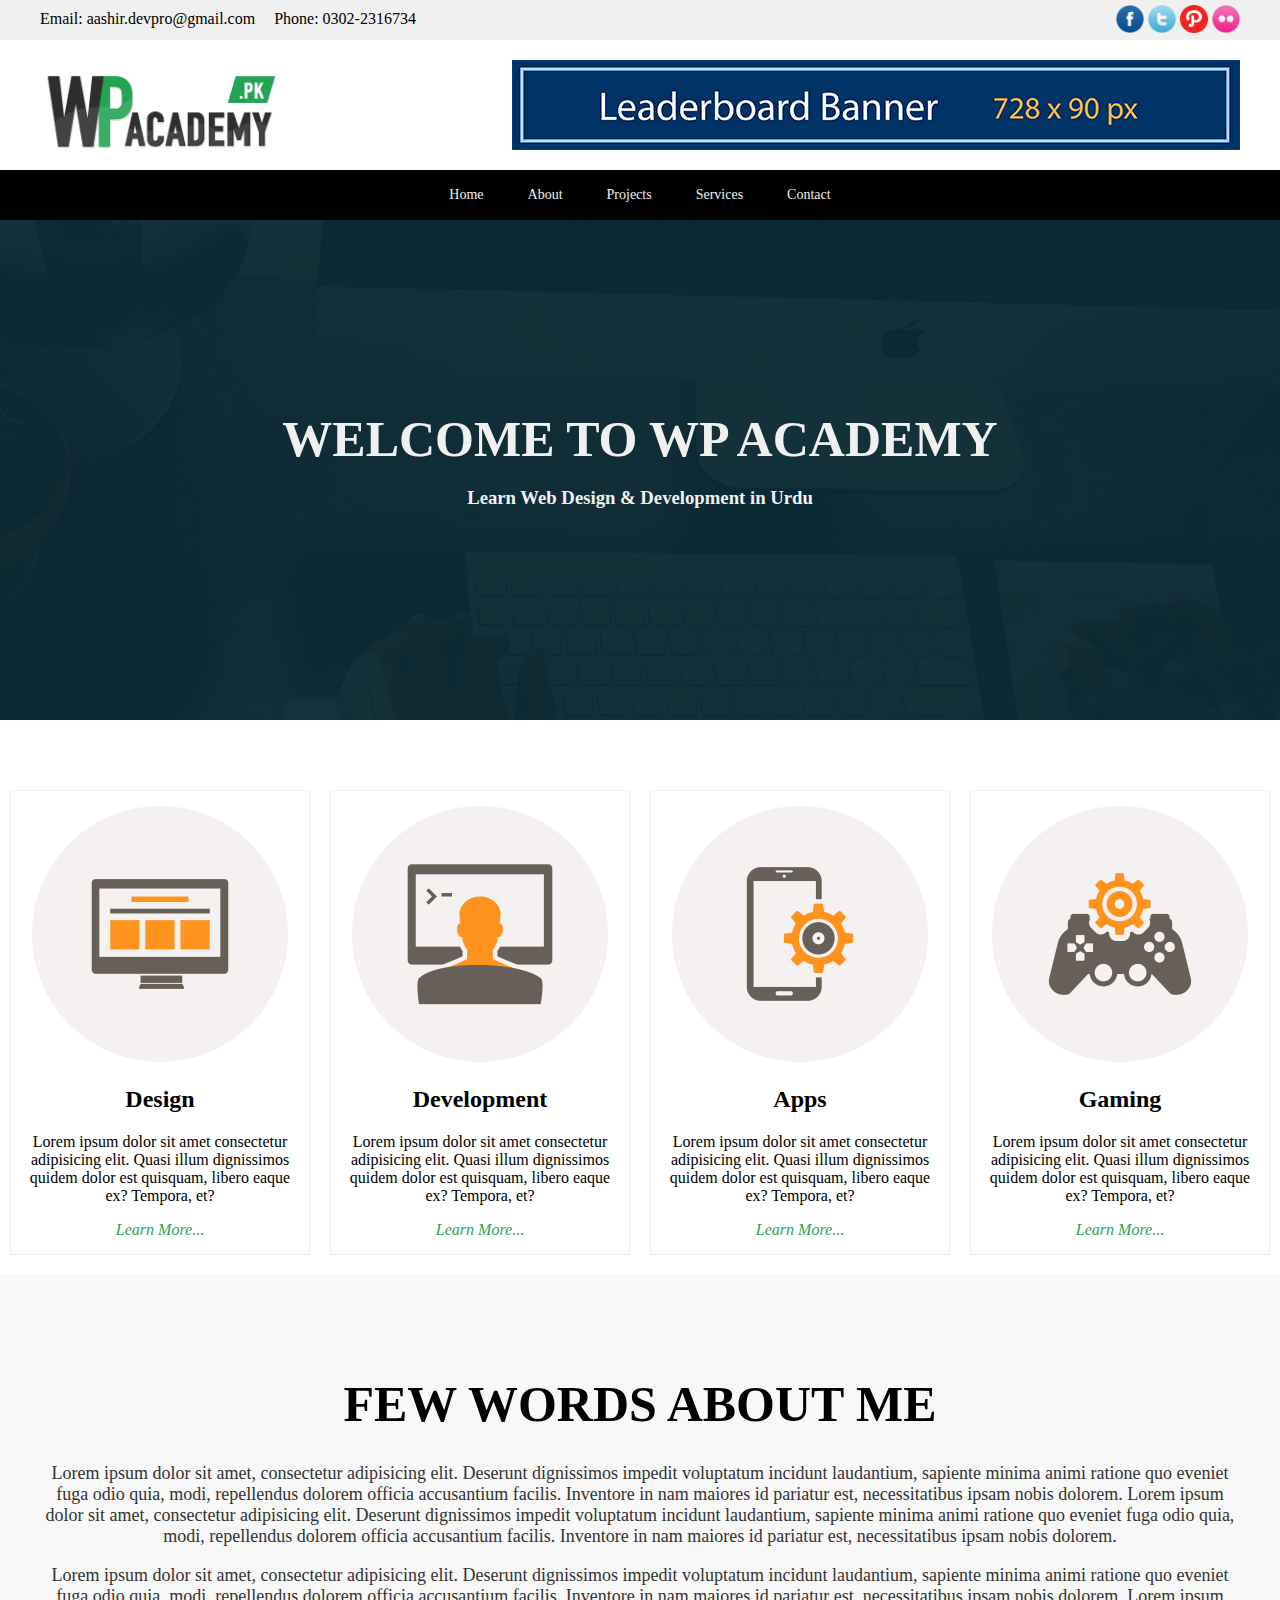
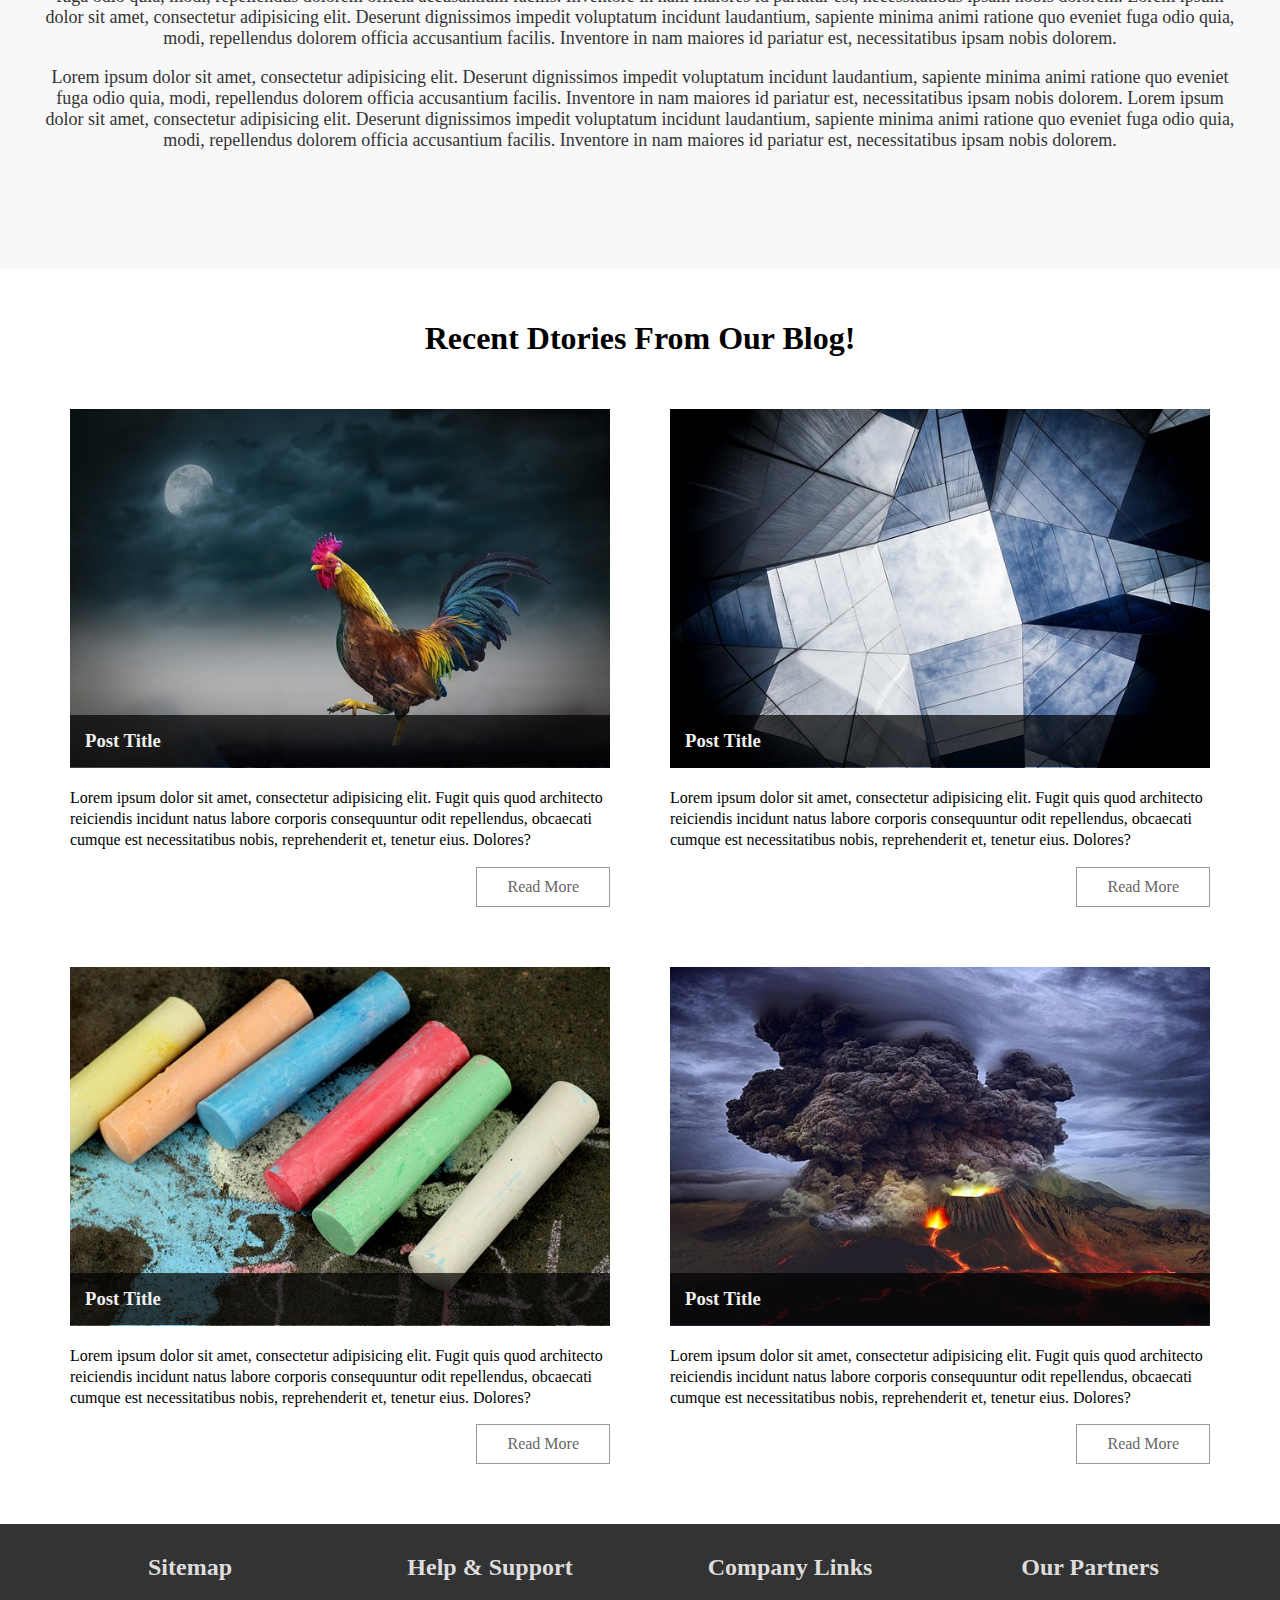
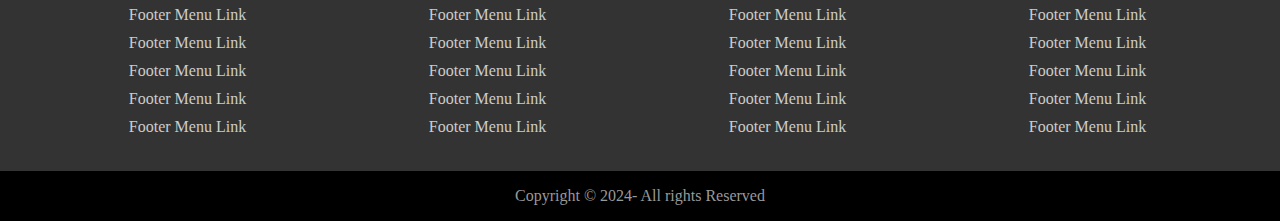
<file: Advanced-Layout 01/index.html>
<!DOCTYPE html>
<html lang="en">

<head>
    <meta charset="UTF-8">
    <meta name="viewport" content="width=device-width, initial-scale=1.0">
    <title>Advanced Layout</title>
    <link rel="stylesheet" href="css/style.css">
</head>

<body>

    <!-- Header -->

    <header id="main-header">
        <div class="small-header">
            <div class="container">
                <div class="small-header-col header-contact">
                    <span>Email: aashir.devpro@gmail.com</span>
                    <span>Phone: 0302-2316734</span>
                </div>
                <div class="small-header-col social-icons">
                    <span><img src="images/facebook.png" alt="facebook"></span>
                    <span><img src="images/twitter.png" alt="twitter"></span>
                    <span><img src="images/path.png" alt="path"></span>
                    <span><img src="images/flickr.png" alt="flickr"></span>
                </div>
            </div>
        </div>

        <div class="main-header">
            <div class="container">
                <div class="header-logo">
                    <a href=""><img src="images/logo.png" alt="wo acadeny logo"></a>

                </div>
                <div class="header-banner">
                    <img src="images/banner.jpg" alt="">

                </div>
            </div>
        </div>
        <nav class="main-navigation">
            <div class="container">
                <ul class="menu">
                    <li><a href="#">Home</a></li>
                    <li><a href="#">About</a></li>
                    <li><a href="#">Projects</a></li>
                    <li><a href="#">Services</a></li>
                    <li><a href="#">Contact</a></li>
                </ul>
            </div>

        </nav>
    </header>


    <!-- Content -->


    <section class="featured-banner">
        <div class="banner-content">
            <h1>Welcome to WP Academy</h1>
            <h3>Learn Web Design & Development in Urdu</h3>
        </div>
    </section>



    <section id="content">
        <!-- First service -->
        <div class="home-services">
            <div class="service-col">
                <div class="service-content">
                    <div class="service-icon">
                        <img src="images/service-1.png" alt="service-1">
                    </div>
                    <div class="service-title">
                        <h2>Design</h2>
                    </div>
                    <div class="service-description">
                        <p>Lorem ipsum dolor sit amet consectetur adipisicing elit. Quasi illum dignissimos quidem dolor
                            est quisquam, libero eaque ex? Tempora, et?</p>
                    </div>
                    <div class="service-link">
                        <a href="#">Learn More...</a>
                    </div>
                </div>
            </div>
            <div class="service-col">
                <div class="service-content">
                    <div class="service-icon">
                        <img src="images/service-2.png" alt="service-2">
                    </div>
                    <div class="service-title">
                        <h2>Development</h2>
                    </div>
                    <div class="service-description">
                        <p>Lorem ipsum dolor sit amet consectetur adipisicing elit. Quasi illum dignissimos quidem dolor
                            est quisquam, libero eaque ex? Tempora, et?</p>
                    </div>
                    <div class="service-link">
                        <a href="#">Learn More...</a>
                    </div>
                </div>
            </div>
            <div class="service-col">
                <div class="service-content">
                    <div class="service-icon">
                        <img src="images/service-3.png" alt="service-3">
                    </div>
                    <div class="service-title">
                        <h2>Apps</h2>
                    </div>
                    <div class="service-description">
                        <p>Lorem ipsum dolor sit amet consectetur adipisicing elit. Quasi illum dignissimos quidem dolor
                            est quisquam, libero eaque ex? Tempora, et?</p>
                    </div>
                    <div class="service-link">
                        <a href="#">Learn More...</a>
                    </div>
                </div>
            </div>
            <div class="service-col">
                <div class="service-content">
                    <div class="service-icon">
                        <img src="images/service-4.png" alt="service-4">
                    </div>
                    <div class="service-title">
                        <h2>Gaming</h2>
                    </div>
                    <div class="service-description">
                        <p>Lorem ipsum dolor sit amet consectetur adipisicing elit. Quasi illum dignissimos quidem dolor
                            est quisquam, libero eaque ex? Tempora, et?</p>
                    </div>
                    <div class="service-link">
                        <a href="#">Learn More...</a>
                    </div>
                </div>
            </div>






        </div>

    </section>


    <div class="home-about">
        <div class="container">
            <h1>Few Words About Me</h1>
            <p>Lorem ipsum dolor sit amet, consectetur adipisicing elit. Deserunt dignissimos impedit voluptatum
                incidunt laudantium, sapiente minima animi ratione quo eveniet fuga odio quia, modi, repellendus dolorem
                officia accusantium facilis. Inventore in nam maiores id pariatur est, necessitatibus ipsam nobis
                dolorem. Lorem ipsum dolor sit amet, consectetur adipisicing elit. Deserunt dignissimos impedit
                voluptatum incidunt laudantium, sapiente minima animi ratione quo eveniet fuga odio quia, modi,
                repellendus dolorem officia accusantium facilis. Inventore in nam maiores id pariatur est,
                necessitatibus ipsam nobis dolorem.</p>
            <p>Lorem ipsum dolor sit amet, consectetur adipisicing elit. Deserunt dignissimos impedit voluptatum
                incidunt laudantium, sapiente minima animi ratione quo eveniet fuga odio quia, modi, repellendus dolorem
                officia accusantium facilis. Inventore in nam maiores id pariatur est, necessitatibus ipsam nobis
                dolorem. Lorem ipsum dolor sit amet, consectetur adipisicing elit. Deserunt dignissimos impedit
                voluptatum incidunt laudantium, sapiente minima animi ratione quo eveniet fuga odio quia, modi,
                repellendus dolorem officia accusantium facilis. Inventore in nam maiores id pariatur est,
                necessitatibus ipsam nobis dolorem.</p>
            <p>Lorem ipsum dolor sit amet, consectetur adipisicing elit. Deserunt dignissimos impedit voluptatum
                incidunt laudantium, sapiente minima animi ratione quo eveniet fuga odio quia, modi, repellendus dolorem
                officia accusantium facilis. Inventore in nam maiores id pariatur est, necessitatibus ipsam nobis
                dolorem. Lorem ipsum dolor sit amet, consectetur adipisicing elit. Deserunt dignissimos impedit
                voluptatum incidunt laudantium, sapiente minima animi ratione quo eveniet fuga odio quia, modi,
                repellendus dolorem officia accusantium facilis. Inventore in nam maiores id pariatur est,
                necessitatibus ipsam nobis dolorem.</p>


        </div>
    </div>


    <div class="home-posts">
        <div class="container">
            <div class="post-header">
                <h1>Recent Dtories From Our Blog!</h1>
            </div>
            <div class="post-container">
                <div class="post-row">
                    <article class="home-story-block">
                        <div class="story-content">
                            <div class="story-thumbnail">
                                <img src="images/post-1.jpg" alt="post-1">
                                <h3>Post Title</h3>
                            </div>
                            <div class="story-description">
                                <p>Lorem ipsum dolor sit amet, consectetur adipisicing elit. Fugit quis quod architecto
                                    reiciendis incidunt natus labore corporis consequuntur odit repellendus, obcaecati
                                    cumque est necessitatibus nobis, reprehenderit et, tenetur eius. Dolores?</p>

                            </div>
                            <div class="story-button">
                                <a href="#">Read More</a>
                            </div>
                        </div>
                    </article>
                    <article class="home-story-block">
                        <div class="story-content">
                            <div class="story-thumbnail">
                                <img src="images/post-2.jpg" alt="post-2">
                                <h3>Post Title</h3>
                            </div>
                            <div class="story-description">
                                <p>Lorem ipsum dolor sit amet, consectetur adipisicing elit. Fugit quis quod architecto
                                    reiciendis incidunt natus labore corporis consequuntur odit repellendus, obcaecati
                                    cumque est necessitatibus nobis, reprehenderit et, tenetur eius. Dolores?</p>

                            </div>
                            <div class="story-button">
                                <a href="#">Read More</a>
                            </div>
                        </div>
                    </article>

                </div>
                <div class="post-row">
                    <article class="home-story-block">
                        <div class="story-content">
                            <div class="story-thumbnail">
                                <img src="images/post-3.jpg" alt="post-3">
                                <h3>Post Title</h3>
                            </div>
                            <div class="story-description">
                                <p>Lorem ipsum dolor sit amet, consectetur adipisicing elit. Fugit quis quod architecto
                                    reiciendis incidunt natus labore corporis consequuntur odit repellendus, obcaecati
                                    cumque est necessitatibus nobis, reprehenderit et, tenetur eius. Dolores?</p>

                            </div>
                            <div class="story-button">
                                <a href="#">Read More</a>
                            </div>
                        </div>
                    </article>
                    <article class="home-story-block">
                        <div class="story-content">
                            <div class="story-thumbnail">
                                <img src="images/post-4.jpg" alt="post-4">
                                <h3>Post Title</h3>
                            </div>
                            <div class="story-description">
                                <p>Lorem ipsum dolor sit amet, consectetur adipisicing elit. Fugit quis quod architecto
                                    reiciendis incidunt natus labore corporis consequuntur odit repellendus, obcaecati
                                    cumque est necessitatibus nobis, reprehenderit et, tenetur eius. Dolores?</p>

                            </div>
                            <div class="story-button">
                                <a href="#">Read More</a>
                            </div>
                        </div>
                    </article>

                </div>
            </div>
        </div>
    </div>

    <!-- footer -->
    <footer id="site-footer">
        <div class="footer-widget">
            <div class="container">
                <div class="widget-col">
                    <h2 class="widget-title">Sitemap</h2>
                    <ul class="widget-menu">
                        <li><a href="#">Footer Menu Link</a></li>
                        <li><a href="#">Footer Menu Link</a></li>
                        <li><a href="#">Footer Menu Link</a></li>
                        <li><a href="#">Footer Menu Link</a></li>
                        <li><a href="#">Footer Menu Link</a></li>

                    </ul>

                </div>
                <div class="widget-col">
                    <h2 class="widget-title">Help & Support</h2>
                    <ul class="widget-menu">
                        <li><a href="#">Footer Menu Link</a></li>
                        <li><a href="#">Footer Menu Link</a></li>
                        <li><a href="#">Footer Menu Link</a></li>
                        <li><a href="#">Footer Menu Link</a></li>
                        <li><a href="#">Footer Menu Link</a></li>

                    </ul>

                </div>
                <div class="widget-col">
                    <h2 class="widget-title">Company Links</h2>
                    <ul class="widget-menu">
                        <li><a href="#">Footer Menu Link</a></li>
                        <li><a href="#">Footer Menu Link</a></li>
                        <li><a href="#">Footer Menu Link</a></li>
                        <li><a href="#">Footer Menu Link</a></li>
                        <li><a href="#">Footer Menu Link</a></li>

                    </ul>

                </div>
                <div class="widget-col">
                    <h2 class="widget-title">Our Partners</h2>
                    <ul class="widget-menu">
                        <li><a href="#">Footer Menu Link</a></li>
                        <li><a href="#">Footer Menu Link</a></li>
                        <li><a href="#">Footer Menu Link</a></li>
                        <li><a href="#">Footer Menu Link</a></li>
                        <li><a href="#">Footer Menu Link</a></li>

                    </ul>

                </div>
            </div>
        </div>
        <div class="footer-copyright">Copyright &copy; 2024- All rights Reserved</div>
    </footer>

</body>

</html>
</file>
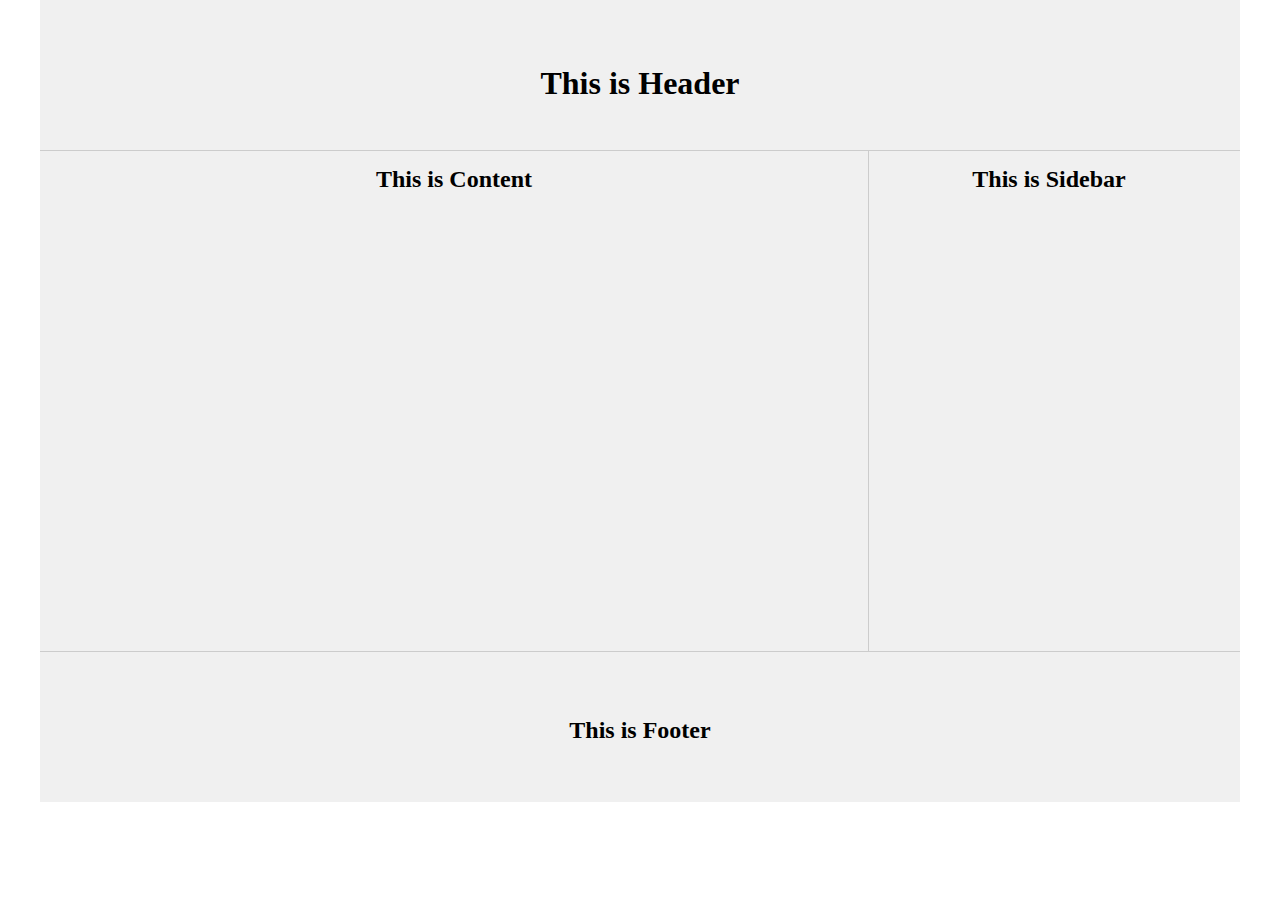
<file: Basic-First Layout/index.html>
<!DOCTYPE html>
<html lang="en">

<head>
    <meta charset="UTF-8">
    <meta name="viewport" content="width=device-width, initial-scale=1.0">
    <title>First Layout</title>
    <link rel="stylesheet" href="style.css">
</head>

<body>
    <div class="container">
        <header>
            <h1>This is Header</h1>
        </header>
        <div class="content">
            <section>
                <h2>This is Content</h2>

            </section>
            <aside>
                <h2>This is Sidebar</h2>

            </aside>
        </div>

        <footer>
            <h2>This is Footer</h2>

        </footer>
    </div>
</body>

</html>
</file>
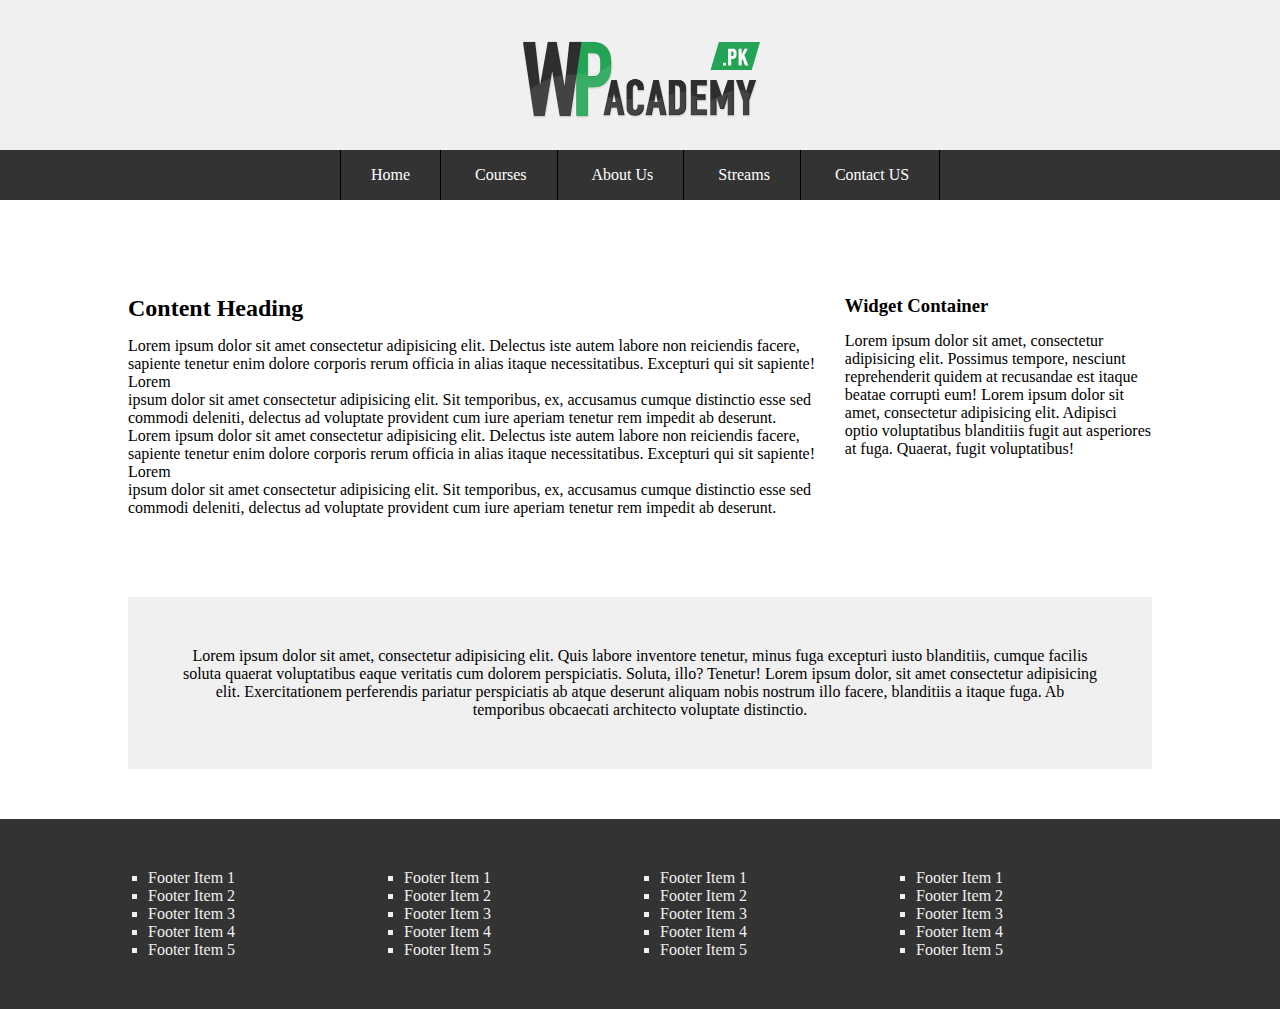
<file: Basic-Second Layout/index.html>
<!DOCTYPE html>
<html lang="en">

<head>
    <meta charset="UTF-8">
    <meta name="viewport" content="width=device-width, initial-scale=1.0">
    <title>Second Layout</title>
    <link rel="stylesheet" href="style.css">
</head>

<body>

    <!-- for website logo -->
    <header>
        <img src="img/logo-medium.png" alt="website logo">
    </header>

    <!-- for navigation menu items -->
    <nav>
        <ul>
            <li><a href="">Home</a></li>
            <li><a href="">Courses</a></li>
            <li><a href="">About Us</a></li>
            <li><a href="">Streams</a></li>
            <li><a href="">Contact US</a></li>
        </ul>

    </nav>

    <!-- for content and sidebar and paragraph -->
    <div class="container">

        <!-- for content and sidebar -->
        <div class="row">
            <article class="content">
                <h2>Content Heading</h2>

                <p>Lorem ipsum dolor sit amet consectetur adipisicing elit. Delectus iste autem labore non reiciendis
                    facere, sapiente tenetur enim dolore corporis rerum officia in alias itaque necessitatibus.
                    Excepturi qui sit sapiente! Lorem</p> <p>ipsum dolor sit amet consectetur adipisicing elit. Sit temporibus,
                    ex, accusamus cumque distinctio esse sed commodi deleniti, delectus ad voluptate provident cum iure
                    aperiam tenetur rem impedit ab deserunt.</p>
                
                <p>Lorem ipsum dolor sit amet consectetur adipisicing elit. Delectus iste autem labore non reiciendis
                    facere, sapiente tenetur enim dolore corporis rerum officia in alias itaque necessitatibus.
                    Excepturi qui sit sapiente! Lorem</p> <p>ipsum dolor sit amet consectetur adipisicing elit. Sit temporibus,
                    ex, accusamus cumque distinctio esse sed commodi deleniti, delectus ad voluptate provident cum iure
                    aperiam tenetur rem impedit ab deserunt.</p>
                
                </article>

            <aside class="sidebar">
                <h3>Widget Container</h3>
                <p>Lorem ipsum dolor sit amet, consectetur adipisicing elit. Possimus tempore, nesciunt reprehenderit
                    quidem at recusandae est itaque beatae corrupti eum! Lorem ipsum dolor sit amet, consectetur
                    adipisicing elit. Adipisci optio voluptatibus blanditiis fugit aut asperiores at fuga. Quaerat,
                    fugit voluptatibus!</p>

            </aside>
        </div>
 
         <!-- for paragraph -->
        <div class="row home-row">
            <p>Lorem ipsum dolor sit amet, consectetur adipisicing elit. Quis labore inventore tenetur, minus fuga
                excepturi iusto blanditiis, cumque facilis soluta quaerat voluptatibus eaque veritatis cum dolorem
                perspiciatis. Soluta, illo? Tenetur! Lorem ipsum dolor, sit amet consectetur adipisicing elit.
                Exercitationem perferendis pariatur perspiciatis ab atque deserunt aliquam nobis nostrum illo facere,
                blanditiis a itaque fuga. Ab temporibus obcaecati architecto voluptate distinctio.</p>

        </div>
    </div>

    <!-- for footer menu items -->
    <footer>
        <div class="footer-container">
            <div class="footer-widget">
                <ul>
                    <li href=""><a href="">Footer Item 1</a></li>
                    <li href=""><a href="">Footer Item 2</a></li>
                    <li href=""><a href="">Footer Item 3</a></li>
                    <li href=""><a href="">Footer Item 4</a></li>
                    <li href=""><a href="">Footer Item 5</a></li>
                </ul>
            </div>
            <div class="footer-widget">
                <ul>
                    <li href=""><a href="">Footer Item 1</a></li>
                    <li href=""><a href="">Footer Item 2</a></li>
                    <li href=""><a href="">Footer Item 3</a></li>
                    <li href=""><a href="">Footer Item 4</a></li>
                    <li href=""><a href="">Footer Item 5</a></li>
                </ul>
            </div>
            <div class="footer-widget">
                <ul>
                    <li href=""><a href="">Footer Item 1</a></li>
                    <li href=""><a href="">Footer Item 2</a></li>
                    <li href=""><a href="">Footer Item 3</a></li>
                    <li href=""><a href="">Footer Item 4</a></li>
                    <li href=""><a href="">Footer Item 5</a></li>
                </ul>
            </div>
            <div class="footer-widget">
                <ul>
                    <li href=""><a href="">Footer Item 1</a></li>
                    <li href=""><a href="">Footer Item 2</a></li>
                    <li href=""><a href="">Footer Item 3</a></li>
                    <li href=""><a href="">Footer Item 4</a></li>
                    <li href=""><a href="">Footer Item 5</a></li>
                </ul>
            </div>
        </div>
    </footer>


</body>

</html>
</file>
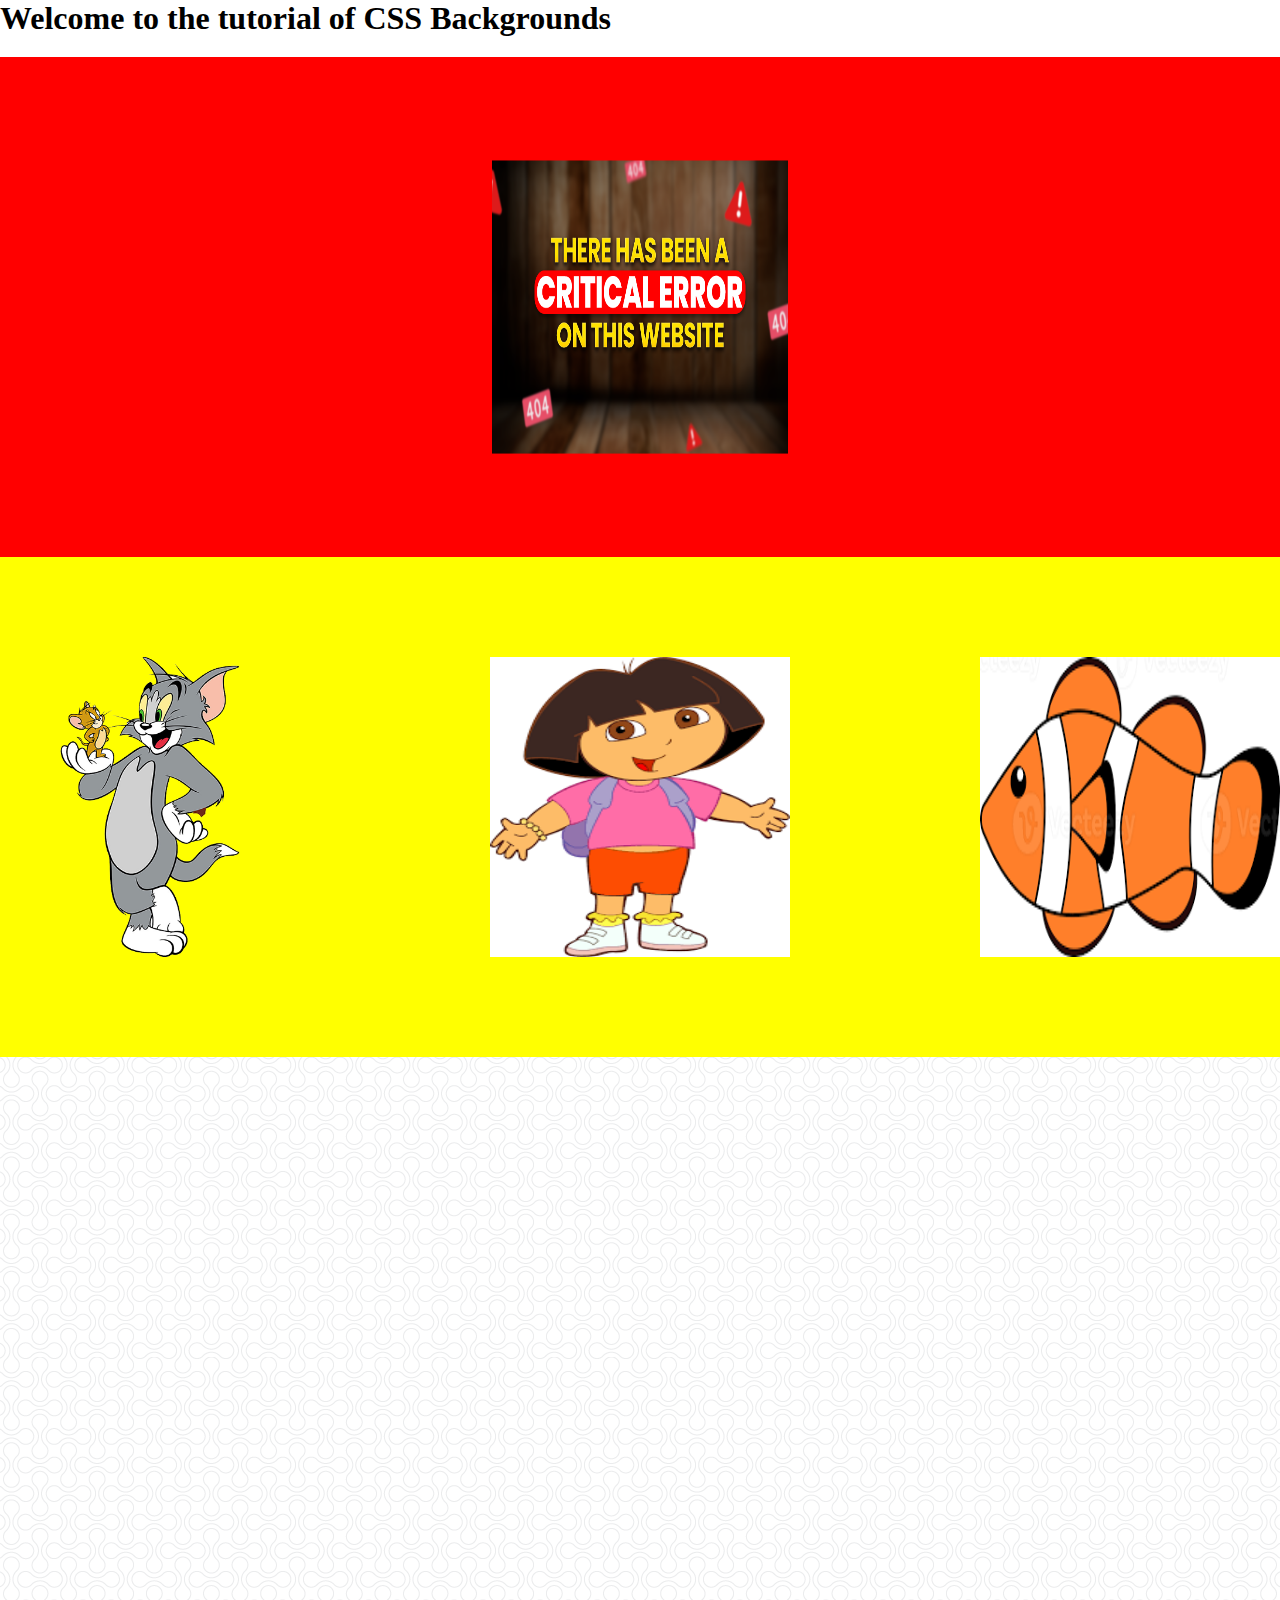
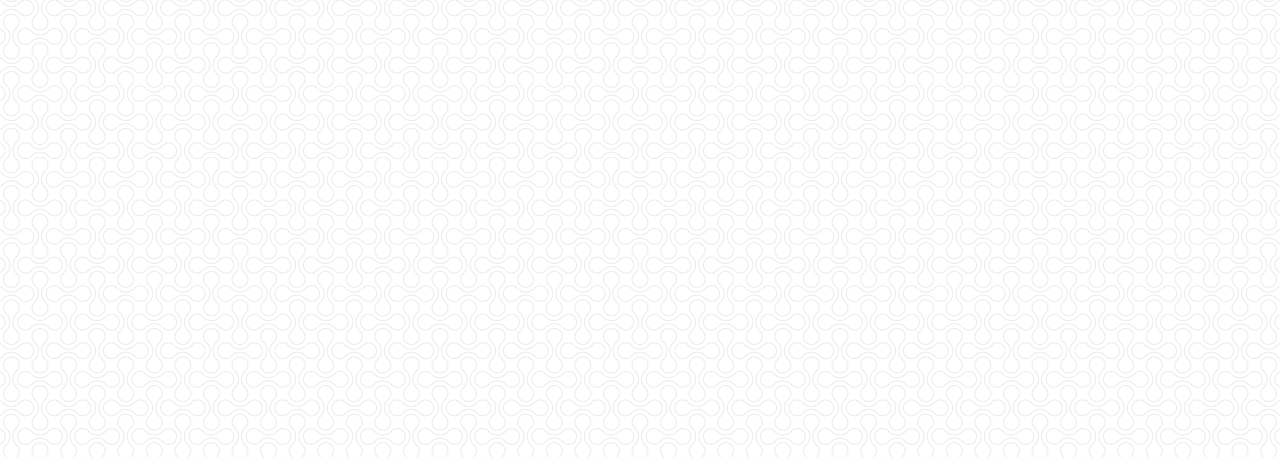
<file: CSS Backgrounds/index.html>
<!DOCTYPE html>
<html lang="en">
<head>
    <meta charset="UTF-8">
    <meta name="viewport" content="width=device-width, initial-scale=1.0">
    <title>CSS Backgrounds</title>
    <link rel="stylesheet" href="style.css">
</head>
<body>
    <h1>Welcome to the tutorial of CSS Backgrounds</h1>

    <div class="container">
        
    </div>
    <div class="container2">
        
    </div>
    <div class="container3">
        
    </div>
    
</body>
</html>
</file>
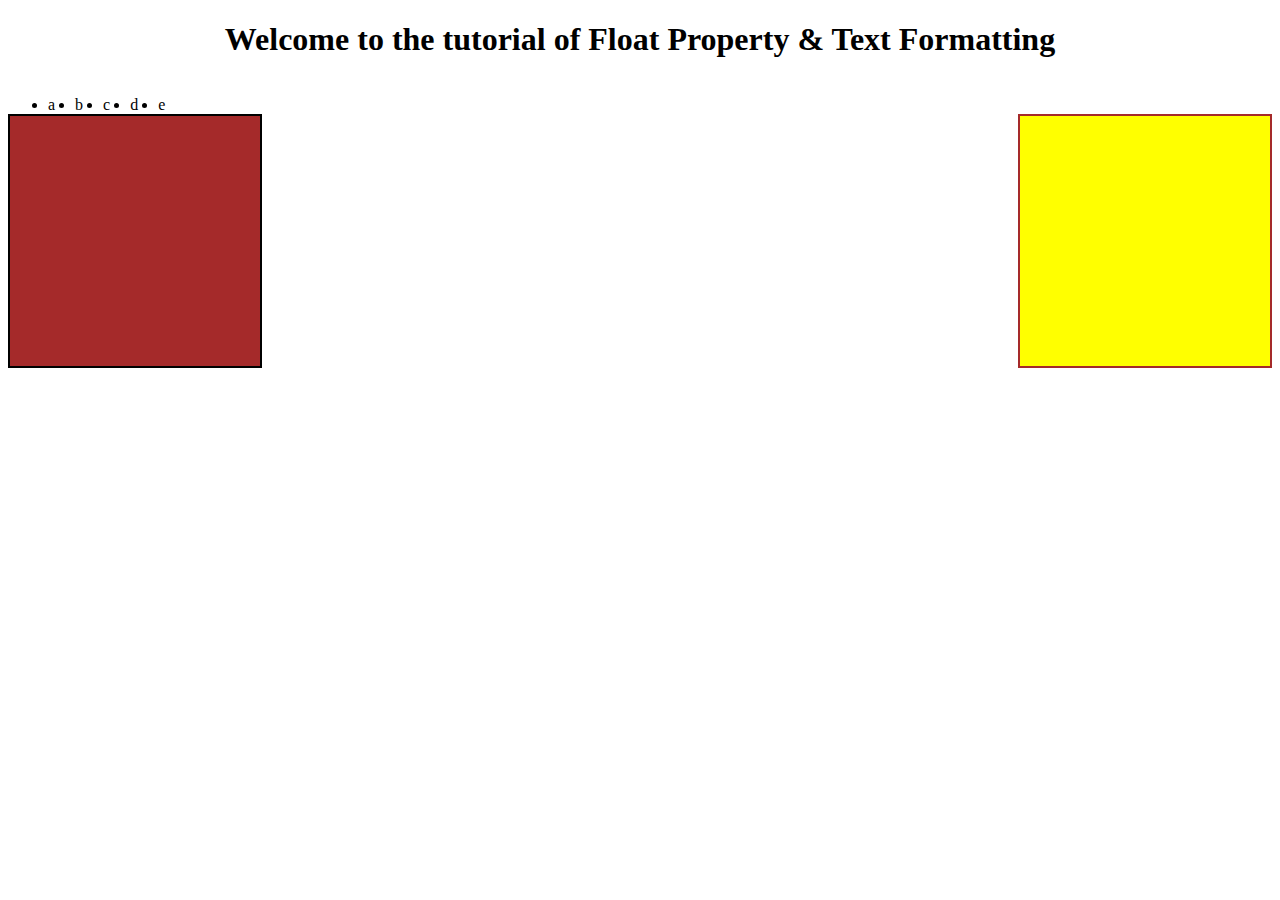
<file: Floast & Text Formating/index.html>
<!DOCTYPE html>
<html lang="en">

<head>
    <meta charset="UTF-8">
    <meta name="viewport" content="width=device-width, initial-scale=1.0">
    <title>Float | Text Formatting</title>
    <link rel="stylesheet" href="style.css">
</head>

<body>

    <h1>Welcome to the tutorial of Float Property & Text Formatting</h1>

<div class="list">
    <ul>
        <li>a</li>
        <li>b</li>
        <li>c</li>
        <li>d</li>
        <li>e</li>
    </ul>
</div>
    <div class="container">
        <div class="first"></div>
        <div class="second"></div>
    </div>
</body>

</html>
</file>
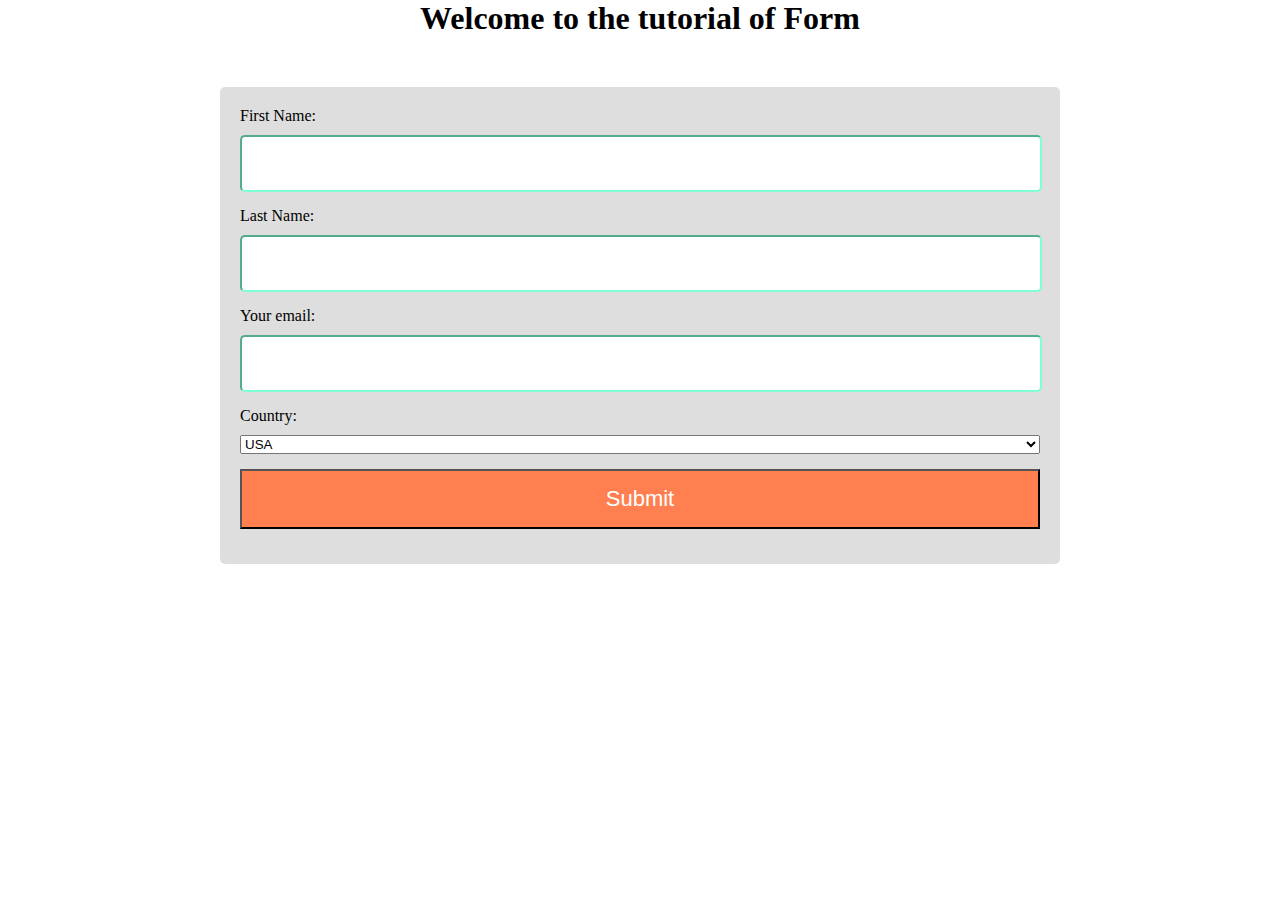
<file: Form/index.html>
<!DOCTYPE html>
<html lang="en">

<head>
    <meta charset="UTF-8">
    <meta name="viewport" content="width=device-width, initial-scale=1.0">
    <title>HTML Form</title>
    <link rel="stylesheet" href="style.css">
</head>

<body>
    <h1>Welcome to the tutorial of Form</h1>

    <div class="container">

        <form action="thanks.html">

            <div class="first form-field">
                <label for="fname">First Name:</label>
                <input type="text" name="fname">
            </div>
            <div class="second form-field">
                <label for="lname">Last Name:</label>
                <input type="text" name="lname">
            </div>
            <div class="third form-field">
                <label for="email">Your email:</label>
                <input type="email" name="email">
            </div>
            <div class="fourth form-field">
                <label for="drop">Country:</label>
                <select name="drop" id="">
                    <option value="us">USA</option>
                    <option value="swiss">Switzerland</option>
                    <option value="pk">Pakistan</option>
                </select>
            </div>
            <div class="fifth form-field">
                <input type="submit" value="Submit">
            </div>
        </form>

    </div>

</body>

</html>
</file>
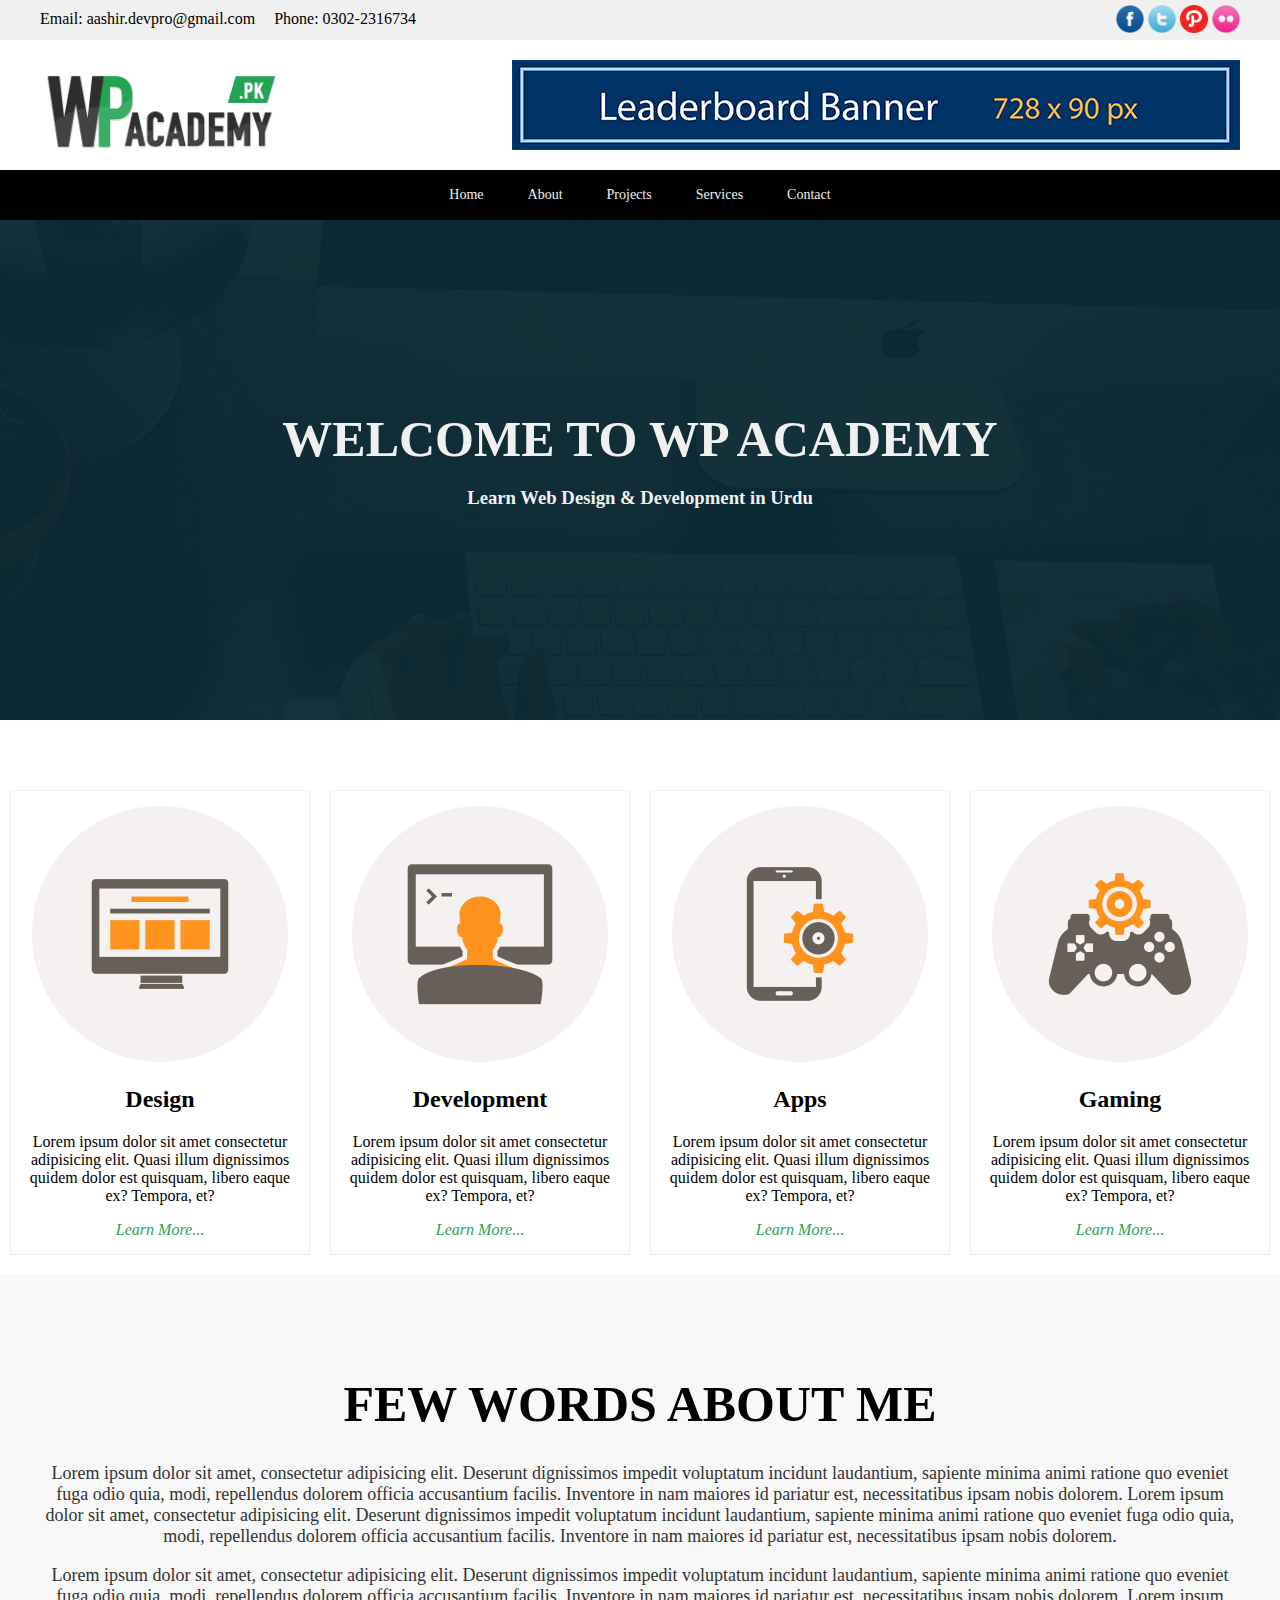
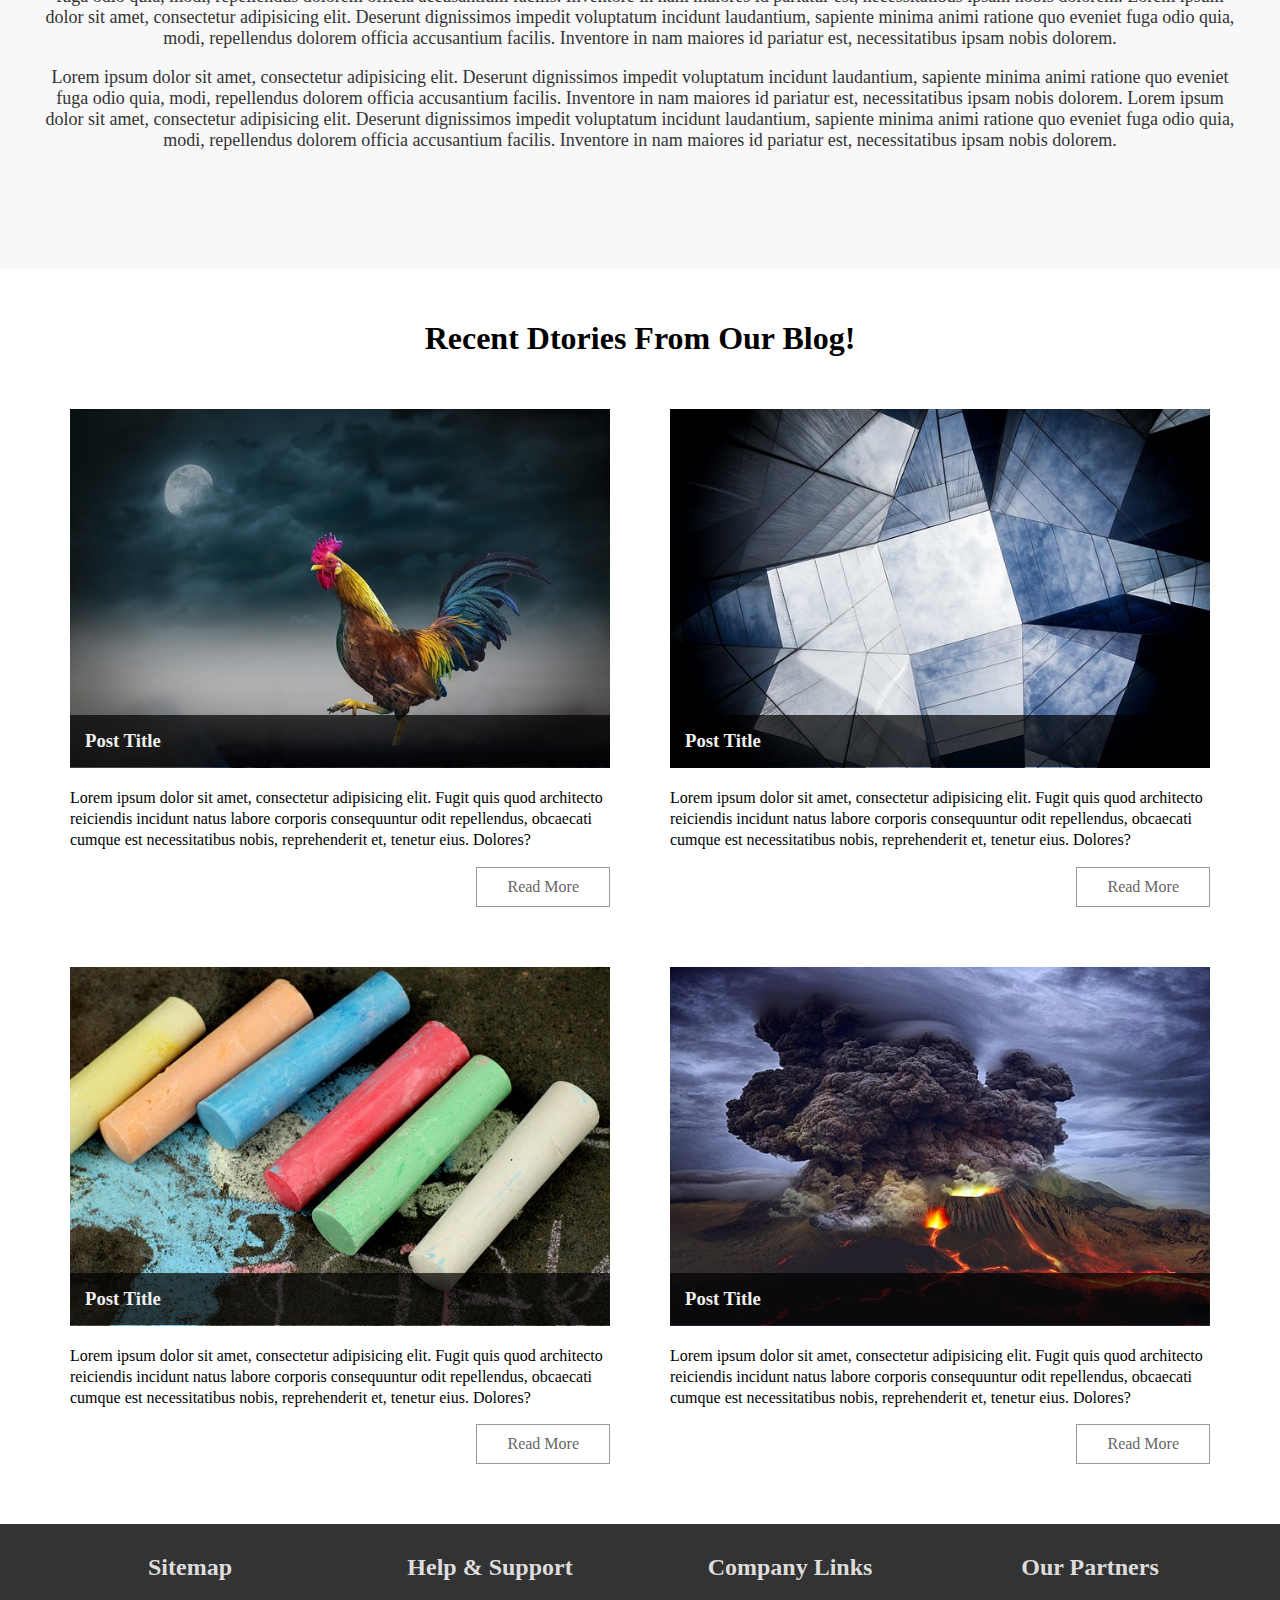
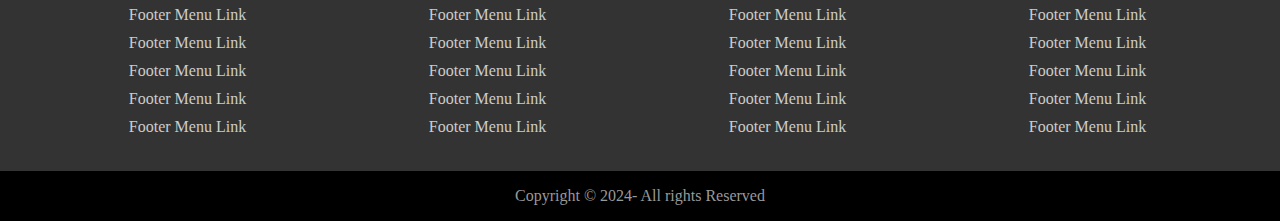
<file: Responsive Menu/index.html>
<!DOCTYPE html>
<html lang="en">

<head>
    <meta charset="UTF-8">
    <meta name="viewport" content="width=device-width, initial-scale=1.0">
    <title>Advanced Layout</title>
    <link rel="stylesheet" href="css/style.css">
</head>

<body>

    <!-- Header -->

    <header id="main-header">
        <div class="small-header">
            <div class="container">
                <div class="small-header-col header-contact">
                    <span>Email: aashir.devpro@gmail.com</span>
                    <span>Phone: 0302-2316734</span>
                </div>
                <div class="small-header-col social-icons">
                    <span><img src="images/facebook.png" alt="facebook"></span>
                    <span><img src="images/twitter.png" alt="twitter"></span>
                    <span><img src="images/path.png" alt="path"></span>
                    <span><img src="images/flickr.png" alt="flickr"></span>
                </div>
            </div>
        </div>

        <div class="main-header">
            <div class="container">
                <div class="header-logo">
                    <a href=""><img src="images/logo.png" alt="wo acadeny logo"></a>

                </div>
                <div class="header-banner">
                    <img src="images/banner.jpg" alt="">

                </div>
            </div>
        </div>
        <nav class="main-navigation">
            <div class="container">
                <ul class="menu">
                    <li><a href="#">Home</a></li>
                    <li><a href="#">About</a></li>
                    
                        <li>
                        <!-- sub menu -->
                        <a href="#">Projects</a>
                        <ul class="sub-menu">
                            <li>
                                
                                <a href="#">SEO</a>
                                <ul class="sub-menu-level">
                                <li><a href="#">On-page SEO</a></li>
                                <li><a href="#">Technical SEO</a></li>
                                <li><a href="#">Off-page SEO</a></li>
                            </ul>
                         

                            
                            </li>
                            <li><a href="#">WordPress</a></li>
                            <li><a href="#">Shopify</a></li>
                        </ul>
                    
                    </li>
                    
                    
                    <li><a href="#">Services</a></li>
                    <li><a href="#">Contact</a></li>
                </ul>
            </div>

        </nav>
    </header>


    <!-- Content -->


    <section class="featured-banner">
        <div class="banner-content">
            <h1>Welcome to WP Academy</h1>
            <h3>Learn Web Design & Development in Urdu</h3>
        </div>
    </section>



    <section id="content">
        <!-- First service -->
        <div class="home-services">
            <div class="service-col">
                <div class="service-content">
                    <div class="service-icon">
                        <img src="images/service-1.png" alt="service-1">
                    </div>
                    <div class="service-title">
                        <h2>Design</h2>
                    </div>
                    <div class="service-description">
                        <p>Lorem ipsum dolor sit amet consectetur adipisicing elit. Quasi illum dignissimos quidem dolor
                            est quisquam, libero eaque ex? Tempora, et?</p>
                    </div>
                    <div class="service-link">
                        <a href="#">Learn More...</a>
                    </div>
                </div>
            </div>
            <div class="service-col">
                <div class="service-content">
                    <div class="service-icon">
                        <img src="images/service-2.png" alt="service-2">
                    </div>
                    <div class="service-title">
                        <h2>Development</h2>
                    </div>
                    <div class="service-description">
                        <p>Lorem ipsum dolor sit amet consectetur adipisicing elit. Quasi illum dignissimos quidem dolor
                            est quisquam, libero eaque ex? Tempora, et?</p>
                    </div>
                    <div class="service-link">
                        <a href="#">Learn More...</a>
                    </div>
                </div>
            </div>
            <div class="service-col">
                <div class="service-content">
                    <div class="service-icon">
                        <img src="images/service-3.png" alt="service-3">
                    </div>
                    <div class="service-title">
                        <h2>Apps</h2>
                    </div>
                    <div class="service-description">
                        <p>Lorem ipsum dolor sit amet consectetur adipisicing elit. Quasi illum dignissimos quidem dolor
                            est quisquam, libero eaque ex? Tempora, et?</p>
                    </div>
                    <div class="service-link">
                        <a href="#">Learn More...</a>
                    </div>
                </div>
            </div>
            <div class="service-col">
                <div class="service-content">
                    <div class="service-icon">
                        <img src="images/service-4.png" alt="service-4">
                    </div>
                    <div class="service-title">
                        <h2>Gaming</h2>
                    </div>
                    <div class="service-description">
                        <p>Lorem ipsum dolor sit amet consectetur adipisicing elit. Quasi illum dignissimos quidem dolor
                            est quisquam, libero eaque ex? Tempora, et?</p>
                    </div>
                    <div class="service-link">
                        <a href="#">Learn More...</a>
                    </div>
                </div>
            </div>






        </div>

    </section>


    <div class="home-about">
        <div class="container">
            <h1>Few Words About Me</h1>
            <p>Lorem ipsum dolor sit amet, consectetur adipisicing elit. Deserunt dignissimos impedit voluptatum
                incidunt laudantium, sapiente minima animi ratione quo eveniet fuga odio quia, modi, repellendus dolorem
                officia accusantium facilis. Inventore in nam maiores id pariatur est, necessitatibus ipsam nobis
                dolorem. Lorem ipsum dolor sit amet, consectetur adipisicing elit. Deserunt dignissimos impedit
                voluptatum incidunt laudantium, sapiente minima animi ratione quo eveniet fuga odio quia, modi,
                repellendus dolorem officia accusantium facilis. Inventore in nam maiores id pariatur est,
                necessitatibus ipsam nobis dolorem.</p>
            <p>Lorem ipsum dolor sit amet, consectetur adipisicing elit. Deserunt dignissimos impedit voluptatum
                incidunt laudantium, sapiente minima animi ratione quo eveniet fuga odio quia, modi, repellendus dolorem
                officia accusantium facilis. Inventore in nam maiores id pariatur est, necessitatibus ipsam nobis
                dolorem. Lorem ipsum dolor sit amet, consectetur adipisicing elit. Deserunt dignissimos impedit
                voluptatum incidunt laudantium, sapiente minima animi ratione quo eveniet fuga odio quia, modi,
                repellendus dolorem officia accusantium facilis. Inventore in nam maiores id pariatur est,
                necessitatibus ipsam nobis dolorem.</p>
            <p>Lorem ipsum dolor sit amet, consectetur adipisicing elit. Deserunt dignissimos impedit voluptatum
                incidunt laudantium, sapiente minima animi ratione quo eveniet fuga odio quia, modi, repellendus dolorem
                officia accusantium facilis. Inventore in nam maiores id pariatur est, necessitatibus ipsam nobis
                dolorem. Lorem ipsum dolor sit amet, consectetur adipisicing elit. Deserunt dignissimos impedit
                voluptatum incidunt laudantium, sapiente minima animi ratione quo eveniet fuga odio quia, modi,
                repellendus dolorem officia accusantium facilis. Inventore in nam maiores id pariatur est,
                necessitatibus ipsam nobis dolorem.</p>


        </div>
    </div>


    <div class="home-posts">
        <div class="container">
            <div class="post-header">
                <h1>Recent Dtories From Our Blog!</h1>
            </div>
            <div class="post-container">
                <div class="post-row">
                    <article class="home-story-block">
                        <div class="story-content">
                            <div class="story-thumbnail">
                                <img src="images/post-1.jpg" alt="post-1">
                                <h3>Post Title</h3>
                            </div>
                            <div class="story-description">
                                <p>Lorem ipsum dolor sit amet, consectetur adipisicing elit. Fugit quis quod architecto
                                    reiciendis incidunt natus labore corporis consequuntur odit repellendus, obcaecati
                                    cumque est necessitatibus nobis, reprehenderit et, tenetur eius. Dolores?</p>

                            </div>
                            <div class="story-button">
                                <a href="#">Read More</a>
                            </div>
                        </div>
                    </article>
                    <article class="home-story-block">
                        <div class="story-content">
                            <div class="story-thumbnail">
                                <img src="images/post-2.jpg" alt="post-2">
                                <h3>Post Title</h3>
                            </div>
                            <div class="story-description">
                                <p>Lorem ipsum dolor sit amet, consectetur adipisicing elit. Fugit quis quod architecto
                                    reiciendis incidunt natus labore corporis consequuntur odit repellendus, obcaecati
                                    cumque est necessitatibus nobis, reprehenderit et, tenetur eius. Dolores?</p>

                            </div>
                            <div class="story-button">
                                <a href="#">Read More</a>
                            </div>
                        </div>
                    </article>

                </div>
                <div class="post-row">
                    <article class="home-story-block">
                        <div class="story-content">
                            <div class="story-thumbnail">
                                <img src="images/post-3.jpg" alt="post-3">
                                <h3>Post Title</h3>
                            </div>
                            <div class="story-description">
                                <p>Lorem ipsum dolor sit amet, consectetur adipisicing elit. Fugit quis quod architecto
                                    reiciendis incidunt natus labore corporis consequuntur odit repellendus, obcaecati
                                    cumque est necessitatibus nobis, reprehenderit et, tenetur eius. Dolores?</p>

                            </div>
                            <div class="story-button">
                                <a href="#">Read More</a>
                            </div>
                        </div>
                    </article>
                    <article class="home-story-block">
                        <div class="story-content">
                            <div class="story-thumbnail">
                                <img src="images/post-4.jpg" alt="post-4">
                                <h3>Post Title</h3>
                            </div>
                            <div class="story-description">
                                <p>Lorem ipsum dolor sit amet, consectetur adipisicing elit. Fugit quis quod architecto
                                    reiciendis incidunt natus labore corporis consequuntur odit repellendus, obcaecati
                                    cumque est necessitatibus nobis, reprehenderit et, tenetur eius. Dolores?</p>

                            </div>
                            <div class="story-button">
                                <a href="#">Read More</a>
                            </div>
                        </div>
                    </article>

                </div>
            </div>
        </div>
    </div>

    <!-- footer -->
    <footer id="site-footer">
        <div class="footer-widget">
            <div class="container">
                <div class="widget-col">
                    <h2 class="widget-title">Sitemap</h2>
                    <ul class="widget-menu">
                        <li><a href="#">Footer Menu Link</a></li>
                        <li><a href="#">Footer Menu Link</a></li>
                        <li><a href="#">Footer Menu Link</a></li>
                        <li><a href="#">Footer Menu Link</a></li>
                        <li><a href="#">Footer Menu Link</a></li>

                    </ul>

                </div>
                <div class="widget-col">
                    <h2 class="widget-title">Help & Support</h2>
                    <ul class="widget-menu">
                        <li><a href="#">Footer Menu Link</a></li>
                        <li><a href="#">Footer Menu Link</a></li>
                        <li><a href="#">Footer Menu Link</a></li>
                        <li><a href="#">Footer Menu Link</a></li>
                        <li><a href="#">Footer Menu Link</a></li>

                    </ul>

                </div>
                <div class="widget-col">
                    <h2 class="widget-title">Company Links</h2>
                    <ul class="widget-menu">
                        <li><a href="#">Footer Menu Link</a></li>
                        <li><a href="#">Footer Menu Link</a></li>
                        <li><a href="#">Footer Menu Link</a></li>
                        <li><a href="#">Footer Menu Link</a></li>
                        <li><a href="#">Footer Menu Link</a></li>

                    </ul>

                </div>
                <div class="widget-col">
                    <h2 class="widget-title">Our Partners</h2>
                    <ul class="widget-menu">
                        <li><a href="#">Footer Menu Link</a></li>
                        <li><a href="#">Footer Menu Link</a></li>
                        <li><a href="#">Footer Menu Link</a></li>
                        <li><a href="#">Footer Menu Link</a></li>
                        <li><a href="#">Footer Menu Link</a></li>

                    </ul>

                </div>
            </div>
        </div>
        <div class="footer-copyright">Copyright &copy; 2024- All rights Reserved</div>
    </footer>

</body>

</html>
</file>
<file: Advanced-Layout 01/css/style.css>
/************
     Globbal
*************/

* {
    box-sizing: border-box;
}

body {
    margin: 0;
    padding: 0;
}

.container {
    width: 1200px;
    max-width: 100%;
    margin: 0 auto;
}

/************
     Header
*************/

#main-header {
    width: 100%;
}

.small-header {
    background-color: #f0f0f0;
    width: 100%;
    height: 40px;
    padding: 5px 0;
}

.small-header-col {
    width: 50%;
    float: left;
}

.social-icons {
    text-align: right;
}

.social-icons span,
.header-contact span {
    display: inline-block;
}

.header-contact span {
    padding: 5px 0;
}

.header-contact span:first-child {
    margin-right: 15px;
}

.social-icons span img {
    max-width: 28px;
}

.main-header {
    padding: 20px 0;
    height: 130px;
}

.header-logo,
.header-banner {
    height: 100%;
}

.header-logo {
    width: 20%;
    float: left;
}

.header-logo img {
    max-width: 100%;
}

.header-banner {
    width: 80%;
    float: right;
    text-align: right;
}

.main-navigation {
    height: 50px;
    background-color: #000000;
}

.menu {
    list-style: none;
    text-align: center;
    display: block;
    height: 50px;
    margin: 0;
    padding: 0;
    width: 100%;
}

.menu li {
    display: inline-block;
    height: 100%;
}

.menu li a {
    display: inline-block;
    padding: 0 20px;
    line-height: 50px;
    color: #f0f0f0;
    text-decoration: none;
    font-size: 14px;
}

.menu li a:hover {
    background: #2CA358;
}


/************
     Content
*************/

.featured-banner {
    height: 500px;
    width: 100%;
    background: url("../images/featured-bg.jpg");
    background-repeat: no-repeat;
    background-size: cover;
    position: relative;
}

.featured-banner .banner-content {
    width: 800px;
    text-align: center;
    position: absolute;
    top: 50%;
    left: 50%;
    margin-top: -60px;
    margin-left: -400px;

}

.featured-banner h1,
.featured-banner h3 {
    color: #f0f0f0;
}

.featured-banner h1 {
    font-size: 50px;
    text-transform: uppercase;
    margin-bottom: 0;
    margin-top: 0;
}

.home-services {
    width: 100%;
    margin-top: 50px;
    clear: both;

}

.service-col {
    width: 25%;
    text-align: center;
    padding: 20px 10px;
    float: left;
}

.service-content {
    border: 1px solid #f0f0f0;
    padding: 15px;

}

.service-icon img {
    max-width: 100%;
}

.service-link a {
    font-style: italic;
    color: #2CA358;
    text-decoration: none;
}

.home-about {
    height: auto;
    overflow: hidden;
    width: 100%;
    margin: 30px 0;
    padding: 100px 30px;
    background: #f8f8f8;
    text-align: center;
}

.home-about h1 {
    font-size: 50px;
    text-transform: uppercase;
    margin: 0;
    margin-bottom: 30px;
}

.home-about p {
    font-size: 18px;
    color: #333333;
}

.home-posts {
    width: 100%;
    height: auto;
    overflow: hidden;
    margin: 30px 0;
}

.post-header {
    text-align: center;
}

.post-row {
    height: auto;
    overflow: hidden;
    width: 100%;
}

.home-story-block {
    width: 50%;
    float: left;
    padding: 30px;
}

.story-thumbnail {
    position: relative;
}

.story-thumbnail img {
    max-width: 100%;
}

.story-thumbnail h3 {
    position: absolute;
    bottom: 5px;
    left: 0px;
    width: 100%;
    display: block;
    padding: 15px;
    margin: 0;
    background-color: rgba(0, 0, 0, 0.7);
    color: #f0f0f0;
}

.story-description {
    font-size: 16px;
    line-height: 1.3;
}

.story-button {
    text-align: right;

}

.story-button a {
    text-decoration: none;
    padding: 10px 30px;
    display: inline-block;
    color: #666666;
    border: 1px solid #999999;

}

.story-button a:hover {
    background-color: #2CA358;
    color: #f0f0f0;
    border: 1px solid #2CA358;

}


/************
     Footer
*************/

#site-footer {
    width: 100%;

}

.footer-widget {
    background-color: #333333;
    height: auto;
    overflow: hidden;
    padding: 30px 0px;
}

.widget-col {
    width: 25%;
    float: left;
    padding: 0 15px;
}

.widget-title {
    margin: 0;
    margin-bottom: 20px;
    color: #dddddd;
    font-size: 24px;
    text-align: center;
}

.widget-menu {
    list-style: none;
    margin: 0;
    padding: 0;
}

.widget-menu li a {
    display: inline-block;
    width: 100%;
    padding: 5px 5px 5px 0px;
    font-size: 16px;
    color: #cccccc;
    text-decoration: none;
    text-align: center;
}

.footer-copyright {
    width: 100%;
    height: 50px;
    text-align: center;
    color: #999999;
    background-color: #000000;
    line-height: 50px;
}


/******************
    Responsiveness
*******************/

@media only screen and (max-width:768px){
    .main-header{
        height: 160px;
    }
    .header-contact{
        display: none;
    }

    .header-logo, .header-banner, .social-icons, .featured-banner {
        width: 100%;
        text-align: center !important;
        float: none;
    }
    .header-logo a {
        display: block;
        width: 100%;
        text-align: center;
    }
    .header-logo img {
        max-width: 100px;
    }
    .header-banner img {
        max-width: 90%;
    }
    .featured-banner {
        height: 300px;
    }
    .featured-banner .banner-content {
        position: relative;
        left: auto;
        right: auto;
        top: auto;
        margin: 0;
        padding: 50px 10px;
        width: 100%;
    }
    .featured-banner h1 {
        font-size: 50px;
    }
    .posts-header h1 {
        font-size: 40px;
    }
    .service-col, .widget-col, .home-story-block {
        width: 50%;
        float: left;
    }
} 
@media only screen and (max-width: 576px) {
    .header-contact {
        display: none;
    }
    .header-logo, .header-banner, .social-icons, .featured-banner {
        width: 100%;
        text-align: center !important;
        float: none;
    }
    .header-logo a {
        display: block;
        width: 100%;
        text-align: center;
    }
    .header-logo img {
        max-width: 100px;
    }
    .header-banner img {
        max-width: 90%;
    }
    .featured-banner {
        height: 300px;
    }
    .featured-banner .banner-content {
        position: relative;
        left: auto;
        right: auto;
        top: auto;
        margin: 0;
        padding: 50px 10px;
        width: 100%;
    }
    .featured-banner h1 {
        font-size: 50px;
    }
    .posts-header h1 {
        font-size: 40px;
    }
    .service-col, .home-story-block, .widget-col {
        width: 100%;
        float: none;
    }
}
</file>
<file: Basic-First Layout/style.css>
* {
    margin: 0;
    padding: 0;
}

h1,
h2 {
    text-align: center;
    padding: 15px;
}

header,
footer,
aside,
section {
    display: block;
}

.container {
    width: 1200px;
    background-color: #f0f0f0;
    margin: 0px auto;
}

header,
footer .content {
    width: 100%;
}

header {
    padding: 50px 0px;
    border-bottom: 1px solid #cccccc;
    height: 50px;
}

footer {
    padding: 50px 0px;
    border-top: 1px solid #cccccc;
    height: 50px;
}

header h1 {
    margin-top: 0px;
    text-align: center;
}

footer h2 {
    margin-top: 0px;
    text-align: center;
}

section,
aside {
    float: left;
    height: 500px;
}

.content {
    clear: both;
    height: auto;
    overflow: hidden;
}

section {
    width: 69%;
    border-right: 1px solid #cccccc;
}

aside {
    width: 30%;
}
</file>
<file: Basic-Second Layout/style.css>
* {
    margin: 0;
    padding: 0;
}

header,
nav,
article,
aside,
footer {
    display: block;
}

h2, h3{
    margin: 15px 0;
}

/* header */

header {
    width: 100%;
    height: 100px;
    background-color: #f0f0f0;
    text-align: center;
    padding: 25px 0;
}

header img {
    width: 250px;
    height: auto;
}

/* navigation */

nav {
    width: 100%;
    background-color: #333333;
    height: 50px;
}

nav ul {
    width: 100%;
    list-style: none;
    display: block;
    text-align: center;
    margin: 0px;
    height: 50px;
    padding: 0px;
}

nav ul li {

    display: inline-block;

}

nav ul li a {
    color: white;
    text-decoration: none;
    display: inline-block;
    padding: 0px 30px;
    line-height: 50px;
    border-right: 1px solid black;
}

nav ul li a:hover {

    color: orange;

}

nav ul li:first-child a {
    border-left: 1px solid black;
}

/* container */

.container{
    width: 1024px;
    margin: 0 auto;
    margin-top: 30px ;
}

.row{
    width: 100%;
    height: auto;
    overflow: hidden;
    
}
.content, .sidebar{
    float: left;
    padding: 50px 0;
}

.content{
    width: 70%;
    
}
.sidebar{
    width: 30%;
}

.home-row{
    background-color: #f0f0f0;
    text-align: center;
    margin: 30px 0;
}
.home-row p{
    padding: 50px;
}

footer{
    background-color:#333333 ;
    margin-top: 50px;
    padding: 50px 0;
    width: 100%;
    height: auto;
    overflow: hidden;
}

.footer-container{

    width: 1024px;
    margin: 0 auto;


}
.footer-widget{
    float: left;
    width: 25%;
  
}
.footer-widget ul{
    list-style: square;
    margin-left: 25px;
    margin: 0;
    padding: 0;
  
}
.footer-widget ul li{
    color:#f0f0f0;
    margin-left: 20px;
  
}
.footer-widget ul li a{
    color:#f0f0f0;
    text-decoration: none;
  
}
</file>
<file: CSS Backgrounds/style.css>
* {
    margin: 0px;
    padding: 0px;
}

.container{
    margin-top: 20px;
    width: 100%;
    height: 500px;
    background-color: red;
    background-image: url("a.png");
    background-repeat: no-repeat;
    background-size: 300px 300px;
    background-position:center center;
}
.container2{
    
    width: 100%;
    height: 500px;
    background-color: yellow;
    background-image: url("1.png"), url("2.png"), url("3.png");
    background-repeat: no-repeat;
    background-position:left center, center center, right center;
    background-size: 300px 300px;
    
    
}
.container3{
    
    width: 100%;
    height: 1000px;
    
    background-image: url("4.png");
   
    background-position:center center;
    
}
</file>
<file: Floast & Text Formating/style.css>
h1 {
    text-align: center;
}

.container {
    margin: 0px;
    padding: 0px;
}

.first {
    width: 250px;
    height: 250px;
    border: 2px solid brown;
    background-color: yellow;
    float: right;
}

.second {
    width: 250px;
    height: 250px;
    border: 2px solid black;
    background-color: brown;
}

.list {
    clear: both;
    height: auto;
    overflow: hidden;
}

.list ul li {
    margin-right: 20px;
    float: left;
}
</file>
<file: Form/style.css>
* {
    margin: 0;
    padding: 0;
}

h1 {
    text-align: center;
}

.container {
    background-color: rgb(222, 222, 222);
    width: 800px;
    margin: 50px auto;
    padding: 20px;
    border-radius: 5px;

}

.form-field {
    width: 100%;
    margin-bottom: 15px;
}

.form-field input[type=text],
.form-field input[type=email] {
    padding: 15px;
    font-size: 20px;
    border-style: 1px solid;
    border-radius: 5px;
    border-color: aquamarine;
    outline: none;
}

.form-field label {
    margin-bottom: 10px;
    display: inline-block;
}

.form-field label,
.form-field input[type=text],
.form-field input[type=email] {
    width: 96%;
}

.form-field select {
    width: 100%;
}

.form-field input[type=submit] {
    width: 100%;
    padding: 15px;
    background-color: coral;
    color: #fff;
    font-size: 22px;
}



.form-field select {
    width: 100%;
}
</file>
<file: Responsive Menu/css/style.css>
/************
     Globbal
*************/

* {
    box-sizing: border-box;
}

body {
    margin: 0;
    padding: 0;
}

.container {
    width: 1200px;
    max-width: 100%;
    margin: 0 auto;
}

/************
     Header
*************/

#main-header {
    width: 100%;
}

.small-header {
    background-color: #f0f0f0;
    width: 100%;
    height: 40px;
    padding: 5px 0;
}

.small-header-col {
    width: 50%;
    float: left;
}

.social-icons {
    text-align: right;
}

.social-icons span,
.header-contact span {
    display: inline-block;
}

.header-contact span {
    padding: 5px 0;
}

.header-contact span:first-child {
    margin-right: 15px;
}

.social-icons span img {
    max-width: 28px;
}

.main-header {
    padding: 20px 0;
    height: 130px;
}

.header-logo,
.header-banner {
    height: 100%;
}

.header-logo {
    width: 20%;
    float: left;
}

.header-logo img {
    max-width: 100%;
}

.header-banner {
    width: 80%;
    float: right;
    text-align: right;
}

.main-navigation {
    height: 50px;
    background-color: #000000;
}

.menu {
    list-style: none;
    text-align: center;
    display: block;
    height: 50px;
    margin: 0;
    padding: 0;
    width: 100%;
}

.menu li {
    display: inline-block;
    height: 100%;
    
    
}

.menu li a {
    display: inline-block;
    padding: 0 20px;
    line-height: 50px;
    color: #f0f0f0;
    text-decoration: none;
    font-size: 14px;
}

.menu li a:hover {
    background: #2CA358;
}


/************
     Content
*************/

.featured-banner {
    height: 500px;
    width: 100%;
    background: url("../images/featured-bg.jpg");
    background-repeat: no-repeat;
    background-size: cover;
    position: relative;
}

.featured-banner .banner-content {
    width: 800px;
    text-align: center;
    position: absolute;
    top: 50%;
    left: 50%;
    margin-top: -60px;
    margin-left: -400px;

}

.featured-banner h1,
.featured-banner h3 {
    color: #f0f0f0;
}

.featured-banner h1 {
    font-size: 50px;
    text-transform: uppercase;
    margin-bottom: 0;
    margin-top: 0;
}

.home-services {
    width: 100%;
    margin-top: 50px;
    clear: both;

}

.service-col {
    width: 25%;
    text-align: center;
    padding: 20px 10px;
    float: left;
}

.service-content {
    border: 1px solid #f0f0f0;
    padding: 15px;

}

.service-icon img {
    max-width: 100%;
}

.service-link a {
    font-style: italic;
    color: #2CA358;
    text-decoration: none;
}

.home-about {
    height: auto;
    overflow: hidden;
    width: 100%;
    margin: 30px 0;
    padding: 100px 30px;
    background: #f8f8f8;
    text-align: center;
}

.home-about h1 {
    font-size: 50px;
    text-transform: uppercase;
    margin: 0;
    margin-bottom: 30px;
}

.home-about p {
    font-size: 18px;
    color: #333333;
}

.home-posts {
    width: 100%;
    height: auto;
    overflow: hidden;
    margin: 30px 0;
}

.post-header {
    text-align: center;
}

.post-row {
    height: auto;
    overflow: hidden;
    width: 100%;
}

.home-story-block {
    width: 50%;
    float: left;
    padding: 30px;
}

.story-thumbnail {
    position: relative;
}

.story-thumbnail img {
    max-width: 100%;
}

.story-thumbnail h3 {
    position: absolute;
    bottom: 5px;
    left: 0px;
    width: 100%;
    display: block;
    padding: 15px;
    margin: 0;
    background-color: rgba(0, 0, 0, 0.7);
    color: #f0f0f0;
}

.story-description {
    font-size: 16px;
    line-height: 1.3;
}

.story-button {
    text-align: right;

}

.story-button a {
    text-decoration: none;
    padding: 10px 30px;
    display: inline-block;
    color: #666666;
    border: 1px solid #999999;

}

.story-button a:hover {
    background-color: #2CA358;
    color: #f0f0f0;
    border: 1px solid #2CA358;

}


/************
     Footer
*************/

#site-footer {
    width: 100%;

}

.footer-widget {
    background-color: #333333;
    height: auto;
    overflow: hidden;
    padding: 30px 0px;
}

.widget-col {
    width: 25%;
    float: left;
    padding: 0 15px;
}

.widget-title {
    margin: 0;
    margin-bottom: 20px;
    color: #dddddd;
    font-size: 24px;
    text-align: center;
}

.widget-menu {
    list-style: none;
    margin: 0;
    padding: 0;
}

.widget-menu li a {
    display: inline-block;
    width: 100%;
    padding: 5px 5px 5px 0px;
    font-size: 16px;
    color: #cccccc;
    text-decoration: none;
    text-align: center;
}

.footer-copyright {
    width: 100%;
    height: 50px;
    text-align: center;
    color: #999999;
    background-color: #000000;
    line-height: 50px;
}


/******************
    Responsiveness
*******************/

@media only screen and (max-width:768px){
    .main-header{
        height: 160px;
    }
    .header-contact{
        display: none;
    }

    .header-logo, .header-banner, .social-icons, .featured-banner {
        width: 100%;
        text-align: center !important;
        float: none;
    }
    .header-logo a {
        display: block;
        width: 100%;
        text-align: center;
    }
    .header-logo img {
        max-width: 100px;
    }
    .header-banner img {
        max-width: 90%;
    }
    .featured-banner {
        height: 300px;
    }
    .featured-banner .banner-content {
        position: relative;
        left: auto;
        right: auto;
        top: auto;
        margin: 0;
        padding: 50px 10px;
        width: 100%;
    }
    .featured-banner h1 {
        font-size: 50px;
    }
    .posts-header h1 {
        font-size: 40px;
    }
    .service-col, .widget-col, .home-story-block {
        width: 50%;
        float: left;
    }
} 
@media only screen and (max-width: 576px) {
    .header-contact {
        display: none;
    }
    .header-logo, .header-banner, .social-icons, .featured-banner {
        width: 100%;
        text-align: center !important;
        float: none;
    }
    .header-logo a {
        display: block;
        width: 100%;
        text-align: center;
    }
    .header-logo img {
        max-width: 100px;
    }
    .header-banner img {
        max-width: 90%;
    }
    .featured-banner {
        height: 300px;
    }
    .featured-banner .banner-content {
        position: relative;
        left: auto;
        right: auto;
        top: auto;
        margin: 0;
        padding: 50px 10px;
        width: 100%;
    }
    .featured-banner h1 {
        font-size: 50px;
    }
    .posts-header h1 {
        font-size: 40px;
    }
    .service-col, .home-story-block, .widget-col {
        width: 100%;
        float: none;
    }
}

/**********
 Sub Menu
**********/


.sub-menu{
    display: none; /* Hide the sub-menu by default */
    width: 130px;
    background-color: rgba(0, 0, 0, 0.7);
    position: absolute;
    top: 100%; /* Position the sub-menu below the parent menu item */
    left: 0;
    z-index: 99;
    margin: 0;
    padding: 0;
}

.menu li {
    position: relative; /* Ensure the sub-menu is positioned relative to this item */
}

.menu li:hover .sub-menu {
    display: block; /* Show the sub-menu when the parent menu item is hovered */
}

.sub-menu li {
    width: 100%;
}

.sub-menu li a {
    display: block; /* Ensure links fill the width of the sub-menu item */
    padding: 10px;
    line-height: 1.5; /* Adjust line-height for better spacing */
    color: #f0f0f0; /* Ensure text color is readable on the dark background */
    text-decoration: none;
}

.sub-menu li a:hover {
    background: #2CA358; /* Optional: Highlight background on hover */
}

/**********
 Sub Menu
**********/

.sub-menu {
    display: none; /* Hide the sub-menu by default */
    width: 130px;
    background-color: rgba(0, 0, 0, 0.7);
    position: absolute;
    top: 100%; /* Position the sub-menu below the parent menu item */
    left: 0;
    z-index: 99;
    margin: 0;
    padding: 0;
}

.menu li {
    position: relative; /* Ensure the sub-menu is positioned relative to this item */
}

.menu li:hover .sub-menu {
    display: block; /* Show the sub-menu when the parent menu item is hovered */
}

.sub-menu li {
    width: 100%;
}

.sub-menu li a {
    display: block; /* Ensure links fill the width of the sub-menu item */
    padding: 10px;
    line-height: 1.5; /* Adjust line-height for better spacing */
    color: #f0f0f0; /* Ensure text color is readable on the dark background */
    text-decoration: none;
}

.sub-menu li a:hover {
    background: #2CA358; /* Optional: Highlight background on hover */
}

/**********
 Sub Menu Level
**********/

.sub-menu-level {
    display: none; /* Hide the nested sub-menu by default */
    width: 200px; /* Adjust width if needed */
    background-color: rgba(0, 0, 0, 0.7);
    position: absolute;
    top: 0; /* Align with the top of the parent menu item */
    left: 100%; /* Position it to the right of the parent menu item */
    z-index: 100;
    margin: 0;
    padding: 0;
}

.sub-menu li:hover .sub-menu-level {
    display: block; /* Show the nested sub-menu when the parent item is hovered */
}

.sub-menu-level li {
    width: 100%;
}

.sub-menu-level li a {
    display: block; /* Ensure links fill the width of the sub-menu item */
    padding: 10px;
    line-height: 1.5; /* Adjust line-height for better spacing */
    color: #f0f0f0; /* Ensure text color is readable on the dark background */
    text-decoration: none;
}

.sub-menu-level li a:hover {
    background: #2CA358; /* Optional: Highlight background on hover */
}
</file>
